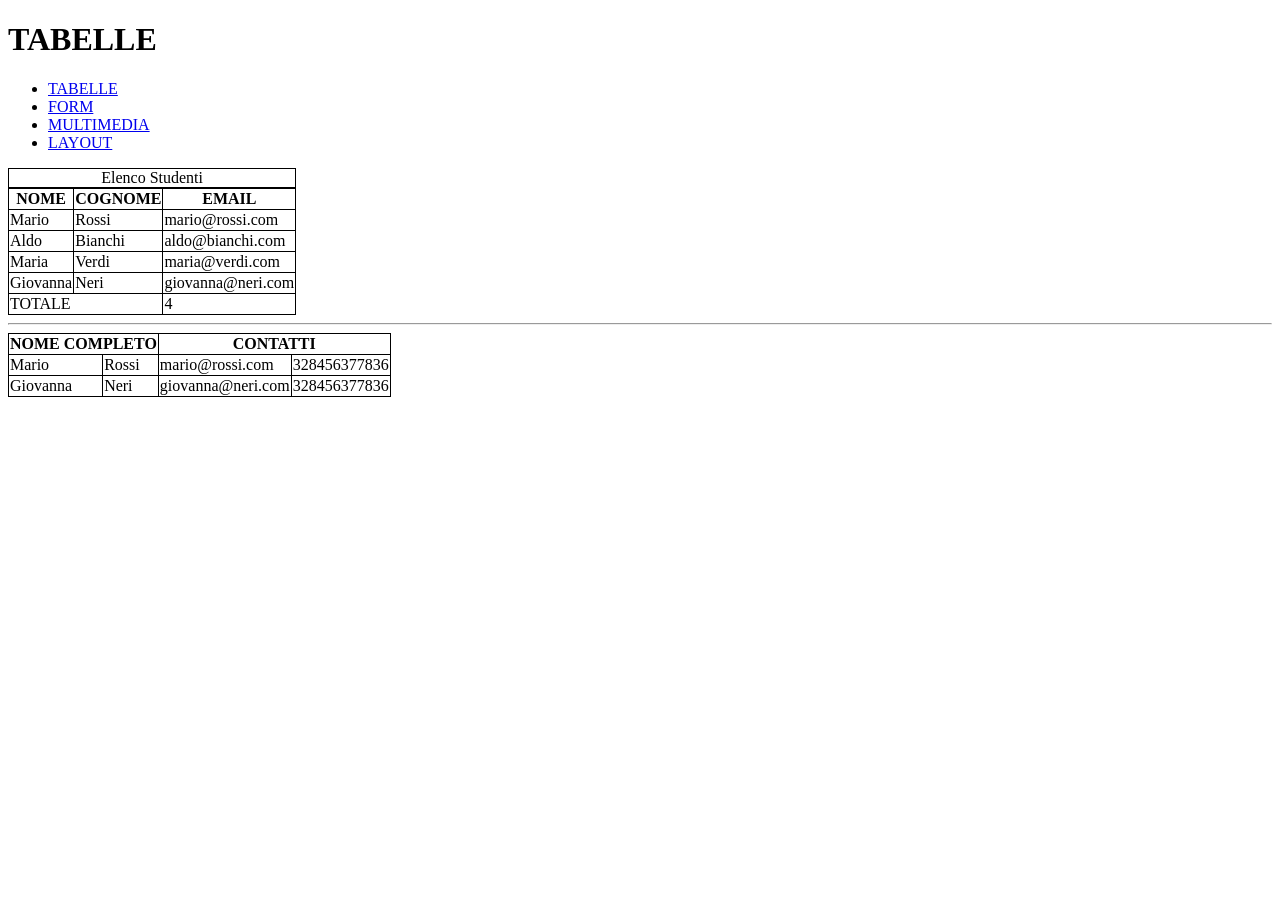
<file: index.html>
<!DOCTYPE html>
<html lang=in">

<head>
    <meta charset="UTF-8">
    <meta name="viewport" content="width=device-width, initial-scale=1.0">
    <title>Tabella</title>
    <link rel="stylesheet" type="text/css" href="assets/css/style.css">
</head>

<body>

    <header>
        <h1>TABELLE</h1>
        <nav>
            <ul>
                <li><a href="index.html">TABELLE</a></li>
                <li><a href="form.html">FORM</a></li>
                <li><a href="multimedia.html">MULTIMEDIA</a></li>
                <li><a href="layout.html">LAYOUT</a></li>
            </ul>
        </nav>
    </header>

    <table>
        <caption>Elenco Studenti</caption>
        <thead>
            <tr>
                <th>NOME</th>
                <th>COGNOME</th>
                <th>EMAIL</th>
            </tr>
        </thead>
        <tbody>
            <tr>
                <td>Mario</td>
                <td>Rossi</td>
                <td>mario@rossi.com</td>
            </tr>

            <tr>
                <td>Aldo</td>
                <td>Bianchi</td>
                <td>aldo@bianchi.com</td>
            </tr>

            <tr>
                <td>Maria</td>
                <td>Verdi</td>
                <td>maria@verdi.com</td>
            </tr>

            <tr>
                <td>Giovanna</td>
                <td>Neri</td>
                <td>giovanna@neri.com</td>
            </tr>
        </tbody>
        <tfoot>
            <tr>
                <td colspan="2">TOTALE</td>
                <td>4</td>
            </tr>
        </tfoot>
    </table>

    <hr />

    <table>
        <thead>
            <tr>
                <th colspan="2">NOME COMPLETO</th>
                <th colspan="2">CONTATTI</th>
            </tr>
        </thead>
        <tbody>
            <tr>
                <td>Mario</td>
                <td>Rossi</td>
                <td>mario@rossi.com</td>
                <td>328456377836</td>
            </tr>

            <tr>
                <td>Giovanna</td>
                <td>Neri</td>
                <td>giovanna@neri.com</td>
                <td>328456377836</td>
            </tr>
        </tbody>
    </table>

</body>

</html>
</file>
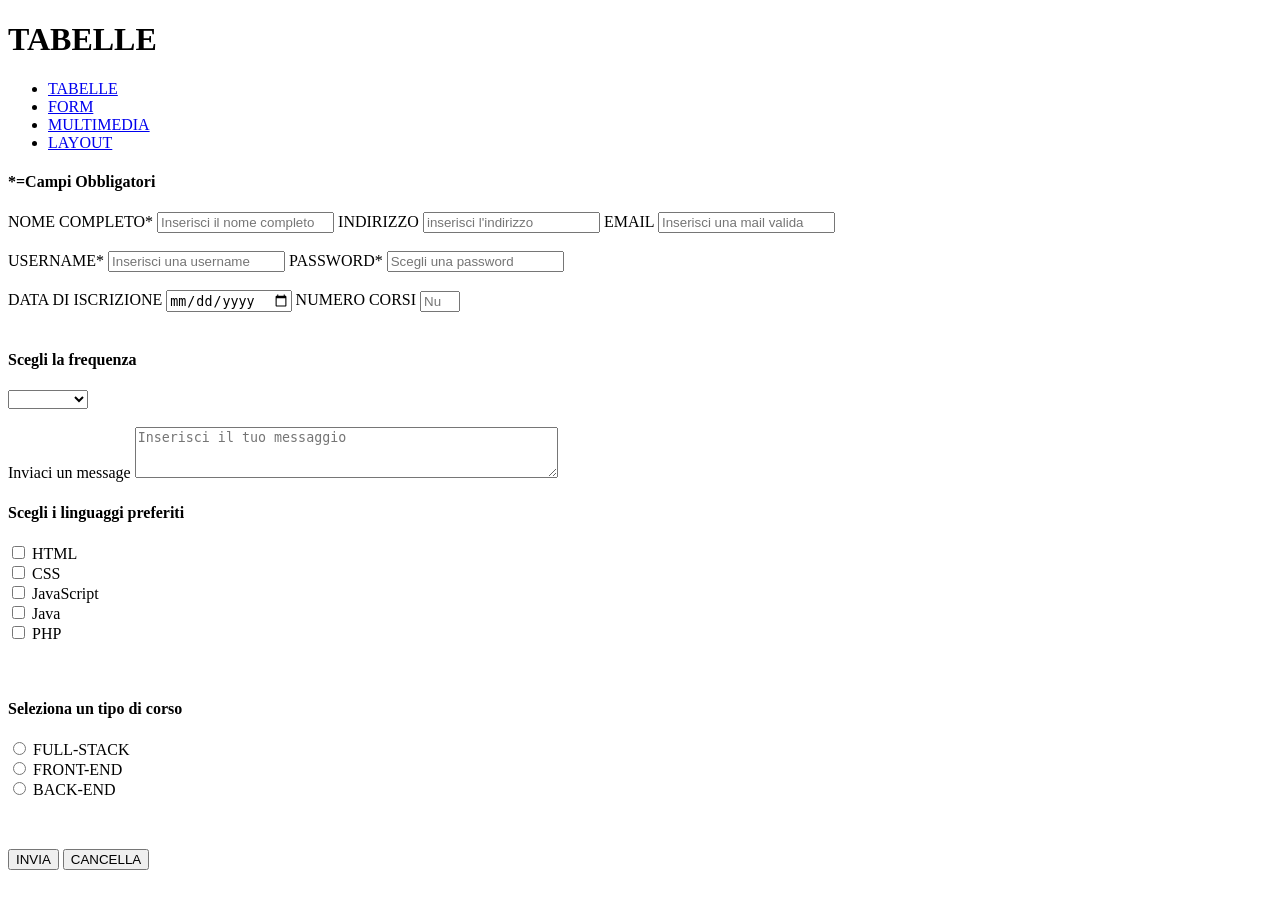
<file: form.html>
<!DOCTYPE html>
<html lang="en">

<head>
    <meta charset="UTF-8">
    <meta name="viewport" content="width=device-width, initial-scale=1.0">
    <title>FORM</title>
</head>

<body>

    <header>
        <h1>TABELLE</h1>
        <nav>
            <ul>
                <li><a href="index.html">TABELLE</a></li>
                <li><a href="form.html">FORM</a></li>
                <li><a href="multimedia.html">MULTIMEDIA</a></li>
                <li><a href="layout.html">LAYOUT</a></li>

            </ul>
        </nav>
    </header>

    <h4>*=Campi Obbligatori</h5>
        <form method="get" action="grazie.html">
            <!-- campi di input -->
            <label for="name">NOME COMPLETO*</label>
            <input type="text" id="name" name="name" placeholder="Inserisci il nome completo" required />
            <label for="address">INDIRIZZO</label>
            <input type="text" id="address" name="address" placeholder="inserisci l'indirizzo" />
            <label for="email">EMAIL</label>
            <input type="email" id="email" name="email" placeholder="Inserisci una mail valida" /> <br /><br />
            <label for="username">USERNAME*</label>
            <input type="text" id="username" name="username" placeholder="Inserisci una username" required />
            <label for="password">PASSWORD*</label>
            <input type="password" id="password" name="password" placeholder="Scegli una password" required />
            <br /><br />
            <label for="joindate">DATA DI ISCRIZIONE</label>
            <input type="date" id="joindate" name="joindata" />
            <label for="numero-corsi">NUMERO CORSI</label>
            <input type="number" id="courses" name="courses" placeholder="Numero corsi" min="1" max="5" required />
            <br /><br />
            <label for="frequency">

                <!-- select -->
                <h4>Scegli la frequenza</h4>
            </label>
            <select name="frequency" id="frequency">
                <option value="" selected></option>
                <option value="FT">Full Time</option>
                <option value="PT">Part Time</option>
                <option value="S">Serale</option>
            </select> <br /><br />

            <!-- textarea -->
            <label for="message">Inviaci un message</label>
            <textarea name="message" id="message" rows="3" cols="50"
                placeholder="Inserisci il tuo messaggio"></textarea>

            <!-- checkbob e radio button -->
            <h4>Scegli i linguaggi preferiti</h4>
            <input type="checkbox" id="html" name="html" value="html" />
            <label for="html">HTML</label> <br />
            <input type="checkbox" id="css" name="css" value="css" />
            <label for="css">CSS</label> <br />
            <input type="checkbox" id="javascript" name="javascript" value="javascript" />
            <label for="javascript">JavaScript</label> <br />
            <input type="checkbox" id="java" name="java" value="java" />
            <label for="java">Java</label> <br />
            <input type="checkbox" id="php" name="php" value="php" />
            <label for="php">PHP</label> <br />

            <br /><br />

            <!-- Perché i radio button siano selezionabili alternativamente devono appartenere alla stessa famiglia, cioè avere lo stesso name -->
            <h4>Seleziona un tipo di corso</h4>
            <input type="radio" id="fullstack" name="coursetype" value="fullstack">
            <label for="fullstack">FULL-STACK</label> <br />
            <input type="radio" id="frontend" name="coursetype" value="frontend">
            <label for="frontend">FRONT-END</label> <br />
            <input type="radio" id="backend" name="coursetype" value="backend">
            <label for="backend">BACK-END</label> <br />

            <p>&nbsp;</p>
            <!-- button -->
            <button type="submit" value="invia">INVIA</button>
            <button type="reset" value="resetta">CANCELLA</button>

        </form>

</body>

</html>
</file>
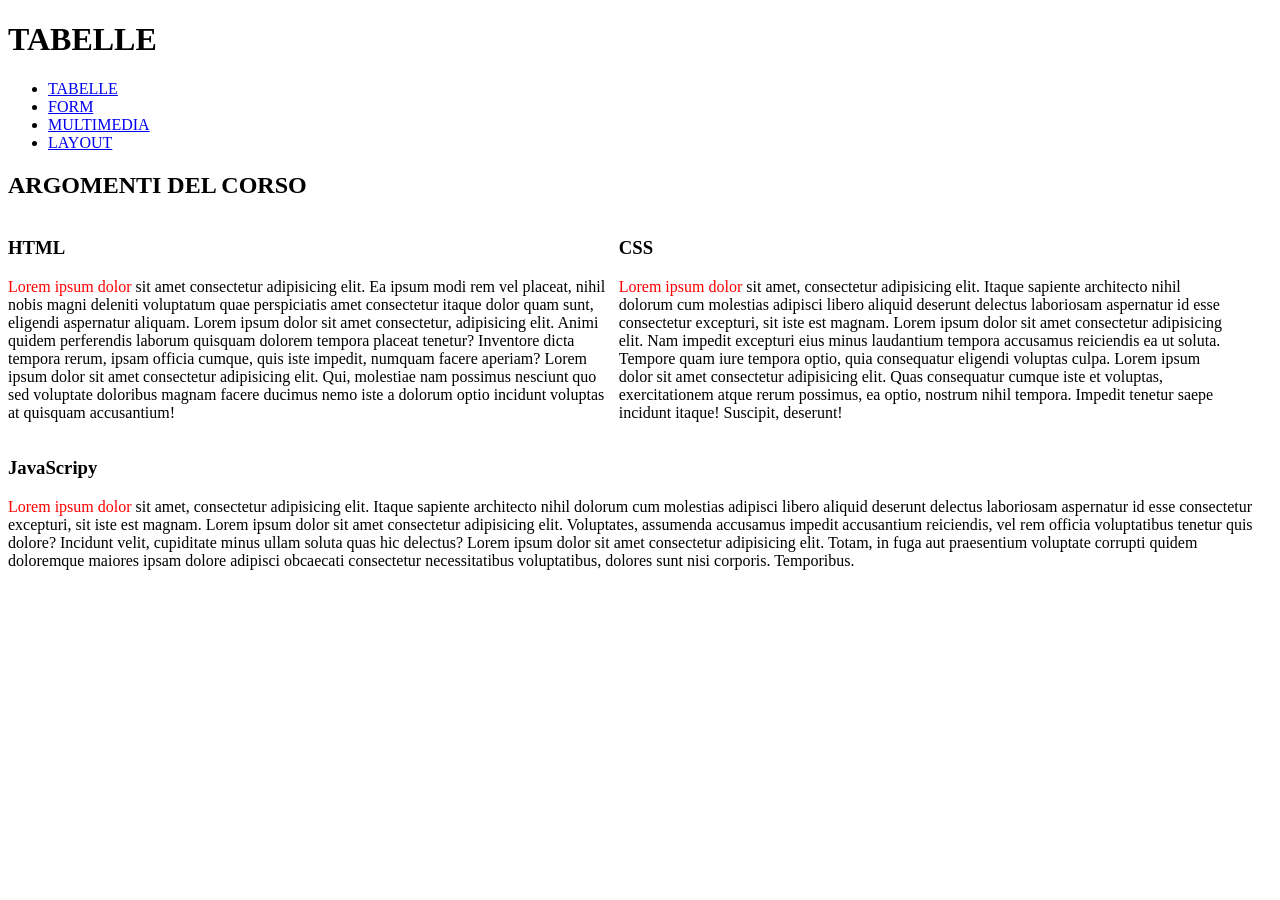
<file: layout.html>
<!DOCTYPE html>
<html lang="en">

<head>
    <meta charset="UTF-8">
    <meta name="viewport" content="width=device-width, initial-scale=1.0">
    <link rel="stylesheet" type="text/css" href="assets/css/style.css">
    <title>LAYOUT</title>
</head>

<body>

    <header>
        <h1>TABELLE</h1>
        <nav>
            <ul>
                <li><a href="index.html">TABELLE</a></li>
                <li><a href="form.html">FORM</a></li>
                <li><a href="multimedia.html">MULTIMEDIA</a></li>
                <li><a href="layout.html">LAYOUT</a></li>
            </ul>
        </nav>
    </header>

    <main>
        <h2>ARGOMENTI DEL CORSO</h2>
        <div class="container">
        <section>
            <h3>HTML</h3>
            <p><span class="color">Lorem ipsum dolor</span> sit amet consectetur adipisicing elit. Ea ipsum modi rem vel placeat, nihil nobis magni
                deleniti voluptatum quae perspiciatis amet consectetur itaque dolor quam sunt, eligendi aspernatur
                aliquam. Lorem ipsum dolor sit amet consectetur, adipisicing elit. Animi quidem perferendis laborum
                quisquam dolorem tempora placeat tenetur? Inventore dicta tempora rerum, ipsam officia cumque, quis iste
                impedit, numquam facere aperiam? Lorem ipsum dolor sit amet consectetur adipisicing elit. Qui, molestiae
                nam possimus nesciunt quo sed voluptate doloribus magnam facere ducimus nemo iste a dolorum optio
                incidunt voluptas at quisquam accusantium!</p>
        </section>
        <section>
            <h3>CSS</h3>
            <p><span class="color">Lorem ipsum dolor</span> sit amet, consectetur adipisicing elit. Itaque sapiente architecto nihil dolorum cum
                molestias adipisci libero aliquid deserunt delectus laboriosam aspernatur id esse consectetur excepturi,
                sit iste est magnam. Lorem ipsum dolor sit amet consectetur adipisicing elit. Nam impedit excepturi eius
                minus laudantium tempora accusamus reiciendis ea ut soluta. Tempore quam iure tempora optio, quia
                consequatur eligendi voluptas culpa. Lorem ipsum dolor sit amet consectetur adipisicing elit. Quas
                consequatur cumque iste et voluptas, exercitationem atque rerum possimus, ea optio, nostrum nihil
                tempora. Impedit tenetur saepe incidunt itaque! Suscipit, deserunt!</p>
        </section>
        <section>
            <h3>JavaScripy</h3>
            <p><span class="color">Lorem ipsum dolor</span> sit amet, consectetur adipisicing elit. Itaque sapiente architecto nihil dolorum cum
                molestias adipisci libero aliquid deserunt delectus laboriosam aspernatur id esse consectetur excepturi,
                sit iste est magnam. Lorem ipsum dolor sit amet consectetur adipisicing elit. Voluptates, assumenda
                accusamus impedit accusantium reiciendis, vel rem officia voluptatibus tenetur quis dolore? Incidunt
                velit, cupiditate minus ullam soluta quas hic delectus? Lorem ipsum dolor sit amet consectetur
                adipisicing elit. Totam, in fuga aut praesentium voluptate corrupti quidem doloremque maiores ipsam
                dolore adipisci obcaecati consectetur necessitatibus voluptatibus, dolores sunt nisi corporis.
                Temporibus.</p>
        </section>
        </div>

    </main>

</body>

</html>
</file>
<file: assets/css/style.css>
table {
    border-collapse: collapse;
}

th, td, caption {
    border: 1px solid black;  
}

.container section {
display: inline-block;
width: 48%;
}

.container section:last-child {
    display: block;
    width: 100%;
}

.color {
    font-style: bold;
    color: red;
}
</file>
